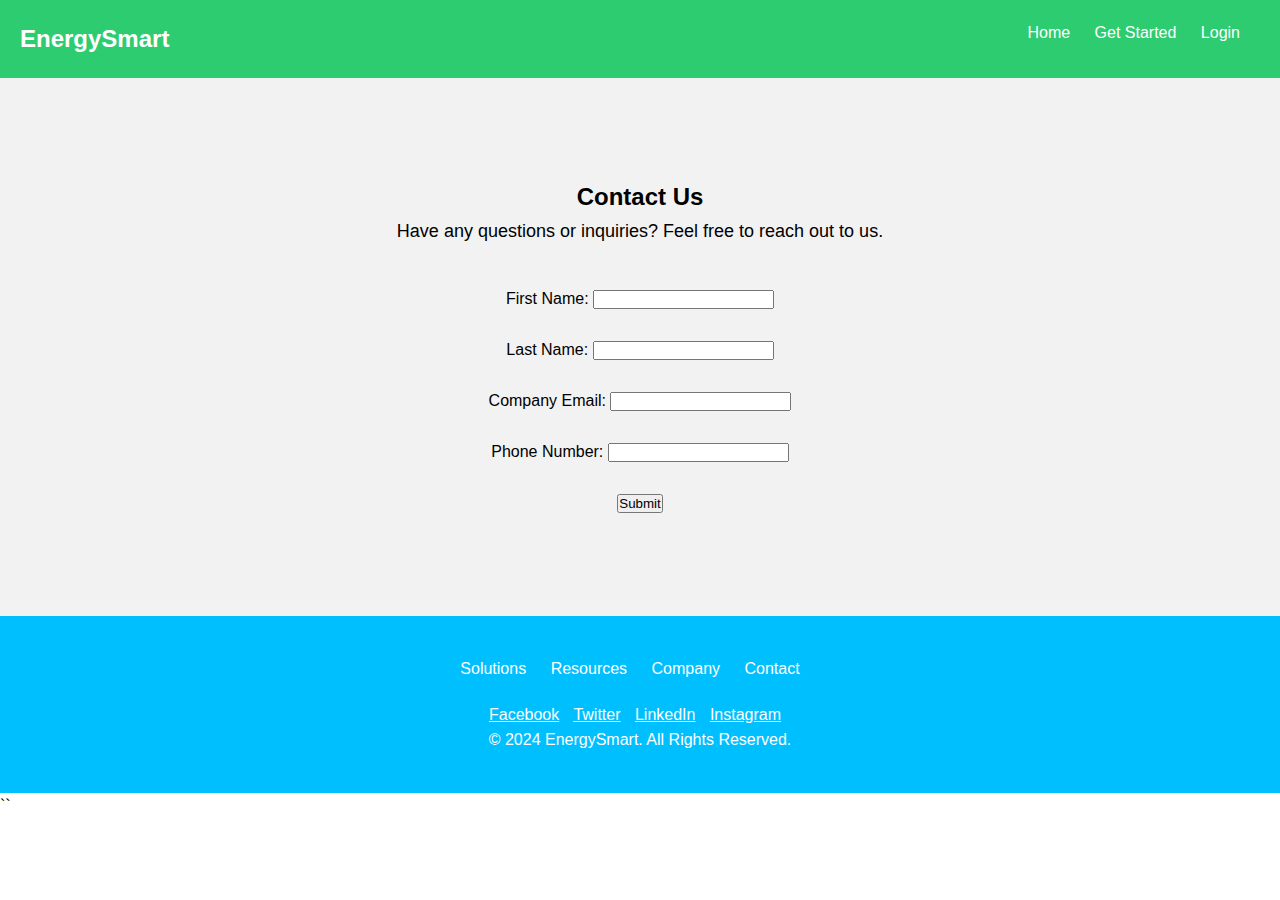
<file: contact.html>
<!DOCTYPE html>
<html lang="en">
<head>
    <meta charset="UTF-8">
    <meta name="viewport" content="width=device-width, initial-scale=1.0">
    <title>EnergySmart Blog - Contact</title>
    <link rel="stylesheet" href="energysmart.css">

    <script>
        function submitFormAsJson(event) {
            event.preventDefault(); // Prevent the default form submission

            const formData = new FormData(event.target); // Collect form data
            const jsonData = Object.fromEntries(formData.entries()); // Convert form data to JSON

            fetch('http://localhost:8083/contact', { // Send the data as JSON
                method: 'POST',
                headers: {
                    'Content-Type': 'application/json'
                },
                body: JSON.stringify(jsonData)
            })
            .then(response => {

          if(response.ok){

          window.location.href = 'thankyou.html';
        }else{

    console.error('Error:', response.status)
            }
 
                  })
         .catch(error => console.error('Error:', error));
           }
    </script>

</head>
<body>
    <header>
        <h2>EnergySmart</h2>
        <nav>
            <ul>
                <li><a href="index.html">Home</a></li>
                <li><a href="get-started.html">Get Started</a></li>
                <li><a href="login.html">Login</a></li>
            </ul>
        </nav>
    </header>
    <main id="getStarted">
        <section class="hero-section">
            <div class="container">
                <h2>Contact Us</h2>
                <p>Have any questions or inquiries? Feel free to reach out to us.</p>
                <form id="contactForm" action="#" method="post" onsubmit="submitFormAsJson(event)">
                    <label for="firstname">First Name:</label>
                    <input type="text" id="firstname" name="firstname" required><br><br>

                    <label for="secondname">Last Name:</label>
                    <input type="text" id="secondname" name="secondname" required><br><br>

                    <label for="email">Company Email:</label>
                    <input type="text" id="email" name="email" required><br><br>

                    <label for="phonenumber">Phone Number:</label>
                    <input type="text" id="phonenumber" name="phonenumber" required><br><br>

                    <input type="submit" value="Submit">
                </form>
            </div>
        </section>
    </main>
    <footer>
        <nav>
            <ul>
                <li><a href="#">Solutions</a></li>
                <li><a href="#">Resources</a></li>
                <li><a href="#">Company</a></li>
                <li><a href="contact.html">Contact</a></li>
            </ul>
        </nav>
        <div class="social-media-links">
            <a href="#" class="social-link">Facebook</a>
            <a href="#" class="social-link">Twitter</a>
            <a href="#" class="social-link">LinkedIn</a>
            <a href="#" class="social-link">Instagram</a>
        </div>
        <p>&copy; 2024 EnergySmart. All Rights Reserved.</p>
    </footer>
</body>
</html>
``
</file>
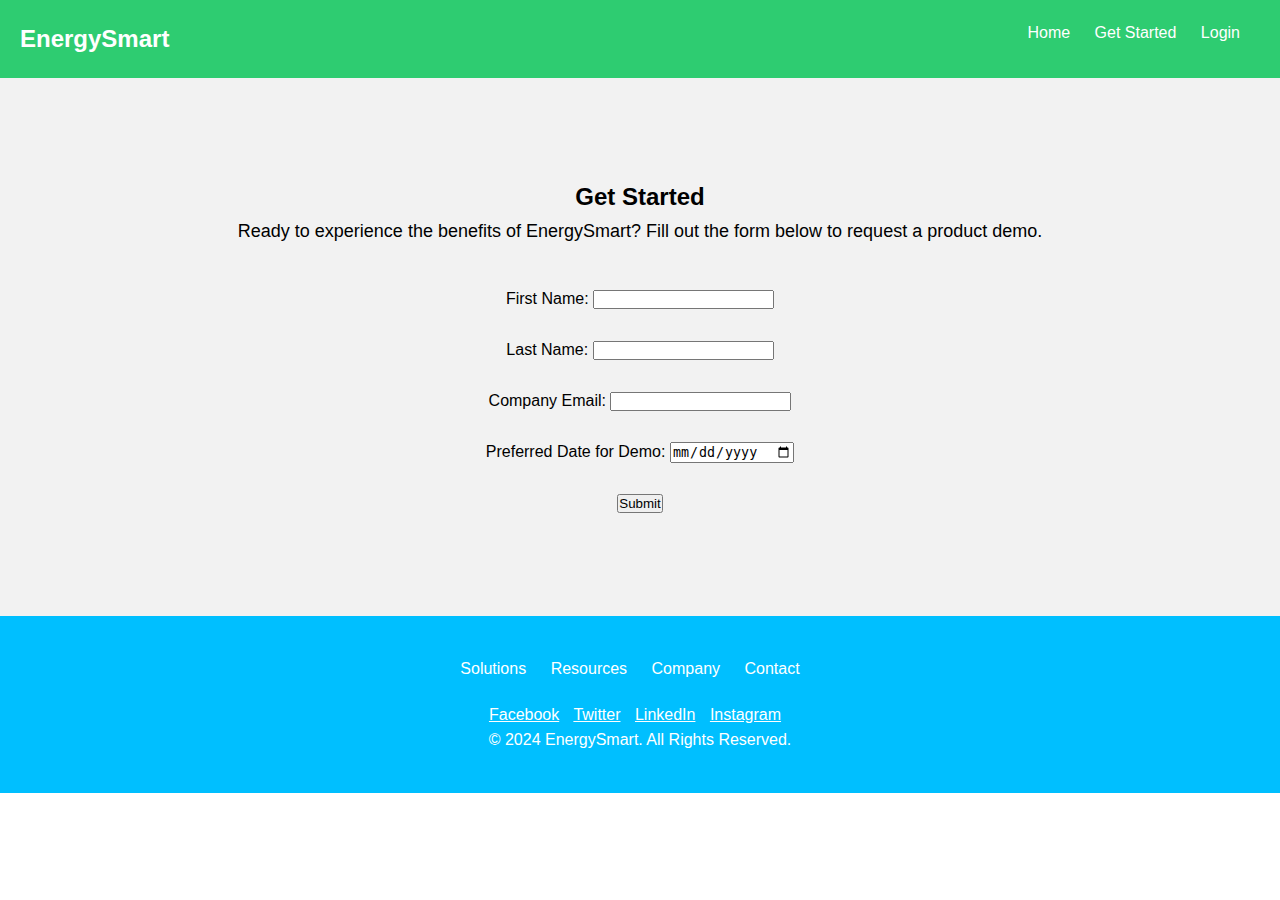
<file: get-started.html>
<!DOCTYPE html>
<html lang="en">
<head>
    <meta charset="UTF-8">
    <meta name="viewport" content="width=device-width, initial-scale=1.0">
    <title>EnergySmart - Get Started</title>
    <link rel="stylesheet" href="energysmart.css">

    <script>
        function submitFormAsJson(event) {
            event.preventDefault(); // Prevent the default form submission

            const formData = new FormData(event.target); // Collect form data
            const jsonData = Object.fromEntries(formData.entries()); // Convert form data to JSON

            fetch('http://localhost:8081/demo-request', { // Send the data as JSON
                method: 'POST',
                headers: {
                    'Content-Type': 'application/json'
                },
                body: JSON.stringify(jsonData)
            })
           .then(response => {

            if(response.ok){

                window.location.href = 'thankyou.html';
            }else{

                console.error('Error:', response.status)
            }

           })
           .catch(error => console.error('Error:', error));
        }
    </script>
</head>
<body>
    <header>
        <h2>EnergySmart</h2>
        <nav>
            <ul>
                <li><a href="index.html">Home</a></li>
                <li><a href="get-started.html">Get Started</a></li>
                <li><a href="login.html">Login</a></li>
            </ul>
        </nav>
    </header>
    <main id="getStarted">
        <section class="hero-section">
            <div class="container">
                <h2>Get Started</h2>
                <p>Ready to experience the benefits of EnergySmart? Fill out the form below to request a product demo.</p>
                <form id="demo-form" action="#" method="post" onsubmit="submitFormAsJson(event)">
                    <label for="firstName">First Name:</label>
                    <input type="text" id="firstName" name="firstName" required><br><br>

                    <label for="secondName">Last Name:</label>
                    <input type="text" id="secondName" name="secondName" required><br><br>

                    <label for="companyEmail">Company Email:</label>
                    <input type="email" id="companyEmail" name="companyEmail" required><br><br>

                    <label for="preferredDate">Preferred Date for Demo:</label>
                    <input type="date" id="preferredDate" name="preferredDate" required><br><br>

                    <input type="submit" value="Submit">
                </form>
            </div>
        </section>
    </main>
    <footer>
        <nav>
            <ul>
                <li><a href="#">Solutions</a></li>
                <li><a href="#">Resources</a></li>
                <li><a href="#">Company</a></li>
                <li><a href="contact.html">Contact</a></li>
            </ul>
        </nav>
        <div class="social-media-links">
            <a href="#" class="social-link">Facebook</a>
            <a href="#" class="social-link">Twitter</a>
            <a href="#" class="social-link">LinkedIn</a>
            <a href="#" class="social-link">Instagram</a>
        </div>
        <p>&copy; 2024 EnergySmart. All Rights Reserved.</p>
    </footer>
</body>
</html>
</file>
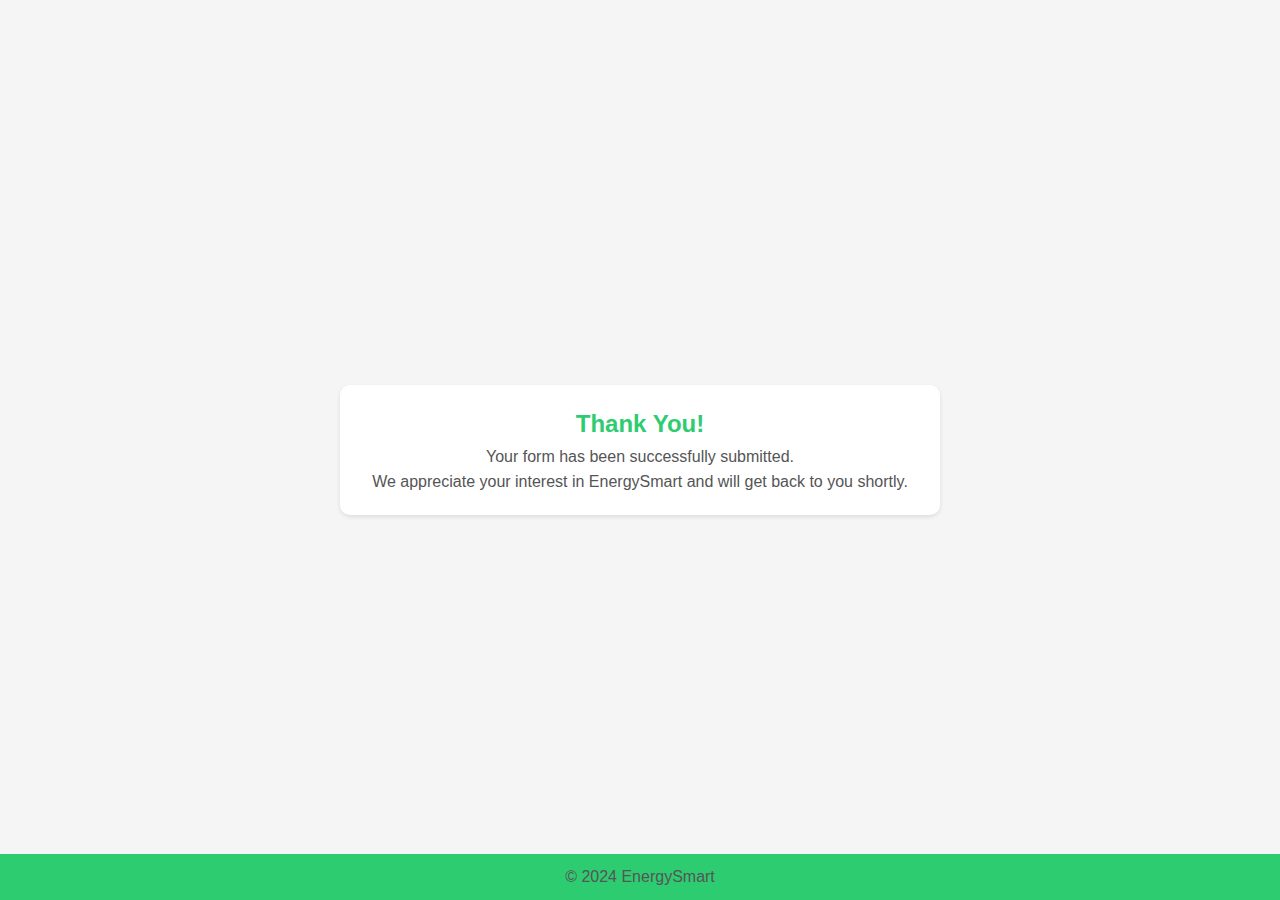
<file: thankyou.html>
<!DOCTYPE html>
<html lang="en">
<head>
    <meta charset="UTF-8">
    <meta name="viewport" content="width=device-width, initial-scale=1.0">
    <title>Thank You - EnergySmart</title>
    <link rel="stylesheet" href="energysmart.css">
    <style>
        body {
            font-family: Arial, sans-serif;
            background-color: #f5f5f5;
            display: flex;
            justify-content: center;
            align-items: center;
            height: 100vh;
            margin: 0;
            padding: 0;
        }
        .thank-you-message {
            background-color: #fff;
            border-radius: 10px;
            padding: 20px;
            box-shadow: 0 2px 4px rgba(0, 0, 0, 0.1);
            max-width: 600px;
            width: 100%;
            text-align: center;
        }
        h2 {
            color: #2ecc71;
        }
        p {
            font-size: 16px;
            line-height: 1.6;
            color: #555;
        }
        .footer {
            position: fixed;
            bottom: 0;
            width: 100%;
            background-color: #2ecc71;
            color: #fff;
            padding: 10px 0;
        }
    </style>
</head>
<body>
    <div class="thank-you-message">
        <h2>Thank You!</h2>
        <p>Your form has been successfully submitted.</p>
        <p>We appreciate your interest in EnergySmart and will get back to you shortly.</p>
    </div>
    <footer class="footer">
        <p>&copy; 2024 EnergySmart</p>
    </footer>
</body>
</html>
</file>
<file: energysmart.css>
/* Reset Styles */
* {
    margin: 0;
    padding: 0;
    box-sizing: border-box;
}

body {
    font-family: Arial, sans-serif;
    line-height: 1.6;
}

/* CSS styles for blog post containers */
#blogPosts {
    display: flex;
    justify-content: space-between; /* Align containers on the left and right */
    flex-wrap: wrap; /* Allow wrapping of blog post items */
}

/* CSS styles for individual blog post boxes */
article {
    width: calc(50% - 10px); /* Set the width of each box to half the container width */
    margin-bottom: 20px; /* Add some bottom margin for spacing */
    background-color: #ffffff; /* Background color */
    border: 1px solid #ccc; /* Border */
    border-radius: 5px; /* Rounded corners */
    padding: 20px; /* Padding */
    box-sizing: border-box; /* Include padding and border in the box size */
}

/* CSS styles for blog post title */
article h2 {
    font-size: 18px; /* Font size */
    margin-bottom: 10px; /* Add some bottom margin for spacing */
}

/* CSS styles for blog post content */
article p {
    font-size: 14px; /* Font size */
    line-height: 1.5; /* Line height */
    margin-bottom: 10px; /* Add some bottom margin for spacing */
}

/* CSS styles for read more link */
article a {
    text-decoration: none; /* Remove underline */
    color: blue; /* Link color */
}

/* Clearfix to fix alignment issues */
.clearfix::after {
    content: "";
    display: table;
    clear: both;
}


header {
   
    background-color: #2ecc71;
    color: #fff;
    padding: 20px;
    display: flex;
    justify-content: space-between;
}

header h2{

   margin-right: 20px;
}

nav ul {
    list-style: none;
}

nav ul li {
    display: inline;
    margin-right: 20px;
}

nav ul li a {
    color: #fff;
    text-decoration: none;
}

.hero-section {
    background-color: #f2f2f2;
    padding: 100px 20px;
    text-align: center;
}

.hero-section h1 {
    font-size: 36px;
    margin-bottom: 20px;
}

.hero-section p {
    font-size: 18px;
    margin-bottom: 40px;
}

.hero-section button {
    background-color: #252525;
    color: #fff;
    border: none;
    padding: 10px 20px;
    font-size: 16px;
    cursor: pointer;
}

.section {
    padding: 80px 20px;
    text-align: center;
}

.feature {
    margin-bottom: 40px;
}

.feature h2 {
    font-size: 24px;
    margin-bottom: 20px;
}

.feature p {
    font-size: 18px;
    margin-bottom: 20px;
}

.testimonial {
    background-color: #f2f2f2;
    padding: 100px 20px;
    text-align: center;
}

.testimonial blockquote {
    font-size: 24px;
    margin-bottom: 20px;
}

.testimonial cite {
    font-style: italic;
}

footer {
    background-color:#00BFFF;
    color: #fff;
    padding: 40px 20px;
    text-align: center;
}

footer nav ul {
    margin-bottom: 20px;
}

footer nav ul li {
    display: inline;
    margin-right: 20px;
}

footer nav ul li a {
    color: #fff;
    text-decoration: none;
}

.social-media-links a {
    color: #fff;
    margin-right: 10px;
}

/* Responsive Styles */
@media (max-width: 768px) {
    .hero-section h1 {
        font-size: 28px;
    }

    .hero-section p {
        font-size: 16px;
    }

    .hero-section button {
        font-size: 14px;
    }

    .section {
        padding: 60px 20px;
    }

    .testimonial blockquote {
        font-size: 20px;
    }
    .getStartedButton{
        background-color: #00BFFF;
    }

    footer {
        padding: 20px;
    }
}
</file>
